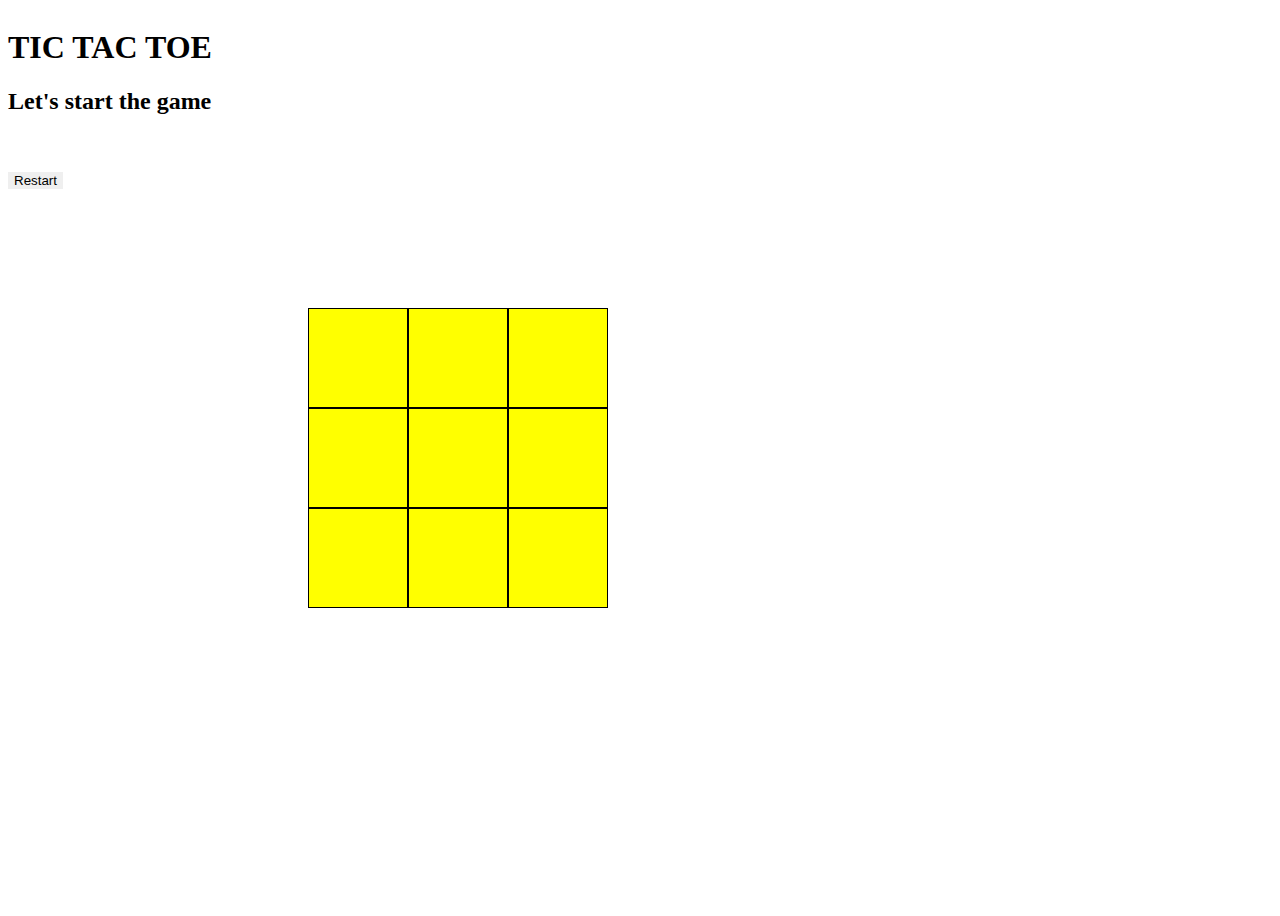
<file: index.html>
<!DOCTYPE html>
<html lang="en">
<head>
    <meta charset="UTF-8">
    <meta http-equiv="X-UA-Compatible" content="IE=edge">
    <meta name="viewport" content="width=device-width, initial-scale=1.0">
    <title>Document</title>
    <link rel="stylesheet" href="./tic-tac-toe.css">
    
   
</head>
<body>
    
    <header>
        <h1>TIC TAC TOE</h1>   
        <h2 class="winnerdisplay"></h2>
        <input id="player" type="text"> 
        <button id="button">Restart</button>
    </header>
    
    <main class="container" id="boxid">
        <section class="boxes" id="a1"></section>
        <section class="boxes" id="a2"></section>
        <section class="boxes" id="a3"></section>
        <section class="boxes" id="b1"></section>
        <section class="boxes" id="b2"></section>
        <section class="boxes" id="b3"></section>
        <section class="boxes" id="c1"></section>
        <section class="boxes" id="c2"></section>
        <section class="boxes" id="c3"></section>
    </main>
    <script src="./tic-tac-toe.js"></script>
</body>

</html>
</file>
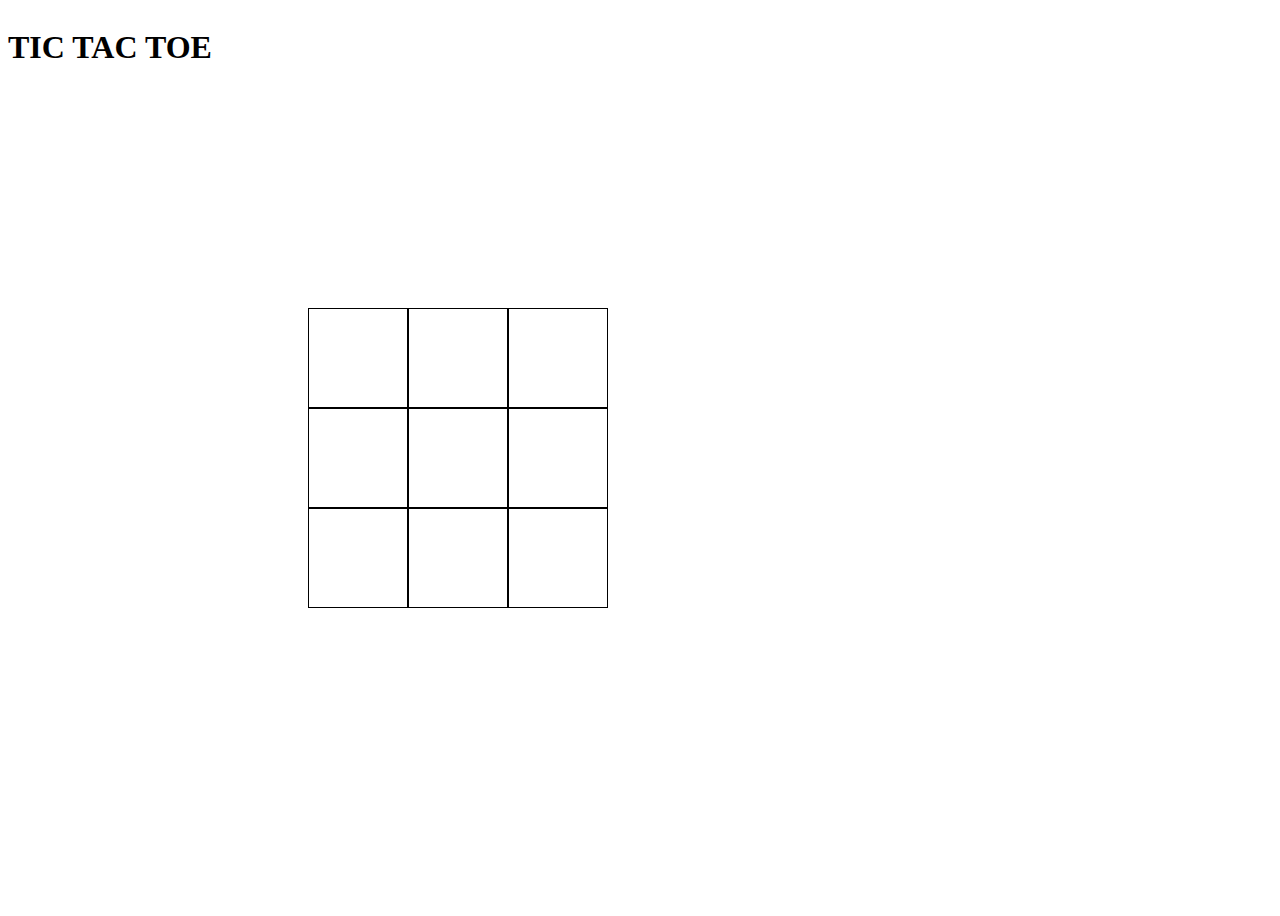
<file: first_project/index.html>
<!DOCTYPE html>
<html lang="en">
<head>
    <meta charset="UTF-8">
    <meta http-equiv="X-UA-Compatible" content="IE=edge">
    <meta name="viewport" content="width=device-width, initial-scale=1.0">
    <title>Document</title>
    <link rel="stylesheet" href="./tic-tac-toe.css">
</head>
<body>
    <header>
        <h1>TIC TAC TOE</h1>    
    </header>
    <main class="boxes">
        <section id="a1"></section>
        <section id="a2"></section>
        <section id="a3"></section>
        <section id="b1"></section>
        <section id="b2"></section>
        <section id="b3"></section>
        <section id="c1"></section>
        <section id="c2"></section>
        <section id="c3"></section>
    </main>
    <footer></footer>
    <script>
        var boxes = document.querySelector('.boxes')
        var box1 = document.querySelector('#a1')
        var box2 = document.querySelector('#a2')
        var box3 = document.querySelector('#a3')
        var box4 = document.querySelector('#b1')
        var box5 = document.querySelector('#b2')
        var box6 = document.querySelector('#b3')
        var box7 = document.querySelector('#c1')
        var box8 = document.querySelector('#c2')
        var box9 = document.querySelector('#c3')
        boxes.addEventListener('click',function(event) {
            let listitem = event.target
            console.log(listitem)
            listitem.classList.add('red')
        })
        
    </script>
</body>
</html>
</file>
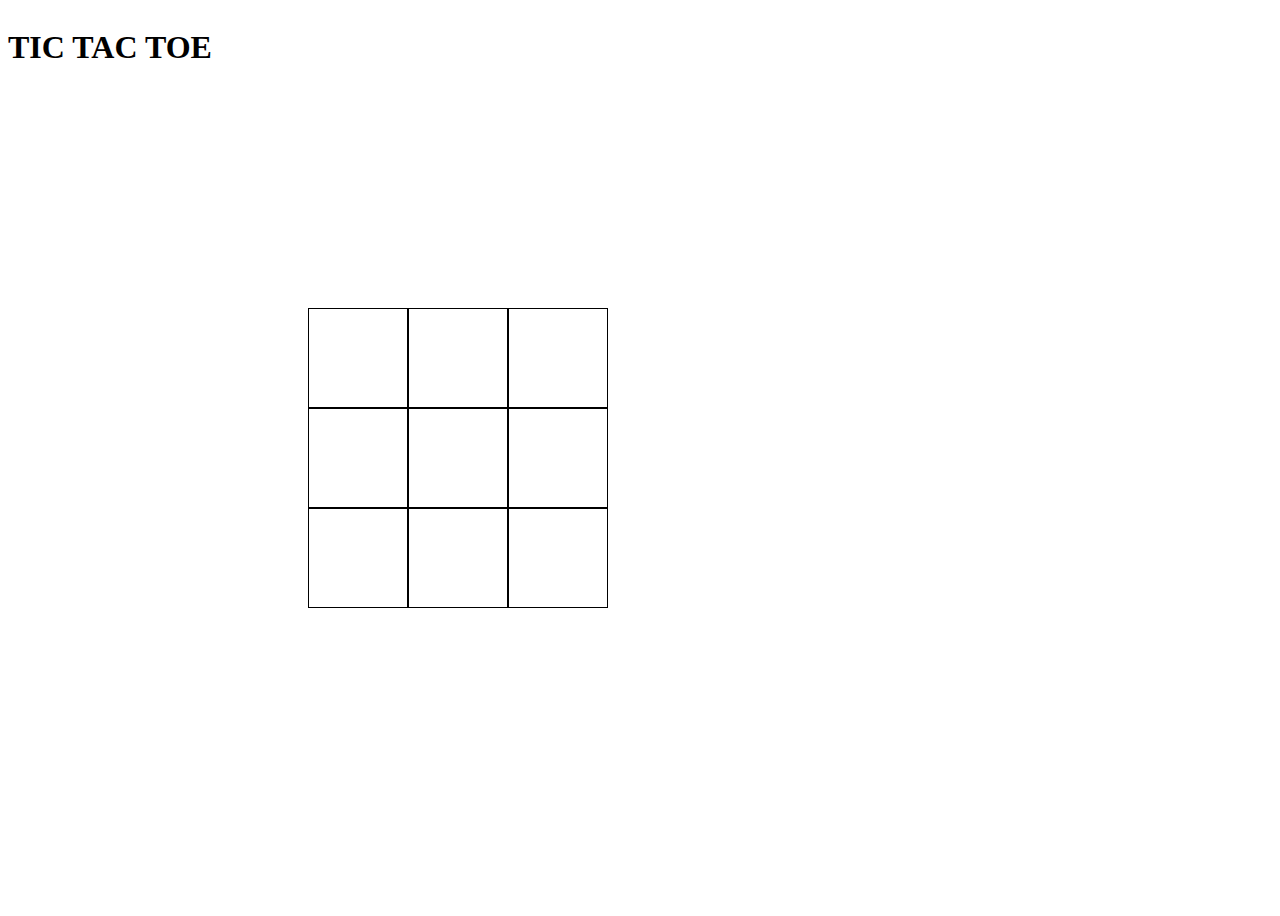
<file: first_project/tic-tc-toe.html>
<!DOCTYPE html>
<html lang="en">
<head>
    <meta charset="UTF-8">
    <meta http-equiv="X-UA-Compatible" content="IE=edge">
    <meta name="viewport" content="width=device-width, initial-scale=1.0">
    <title>Document</title>
    <link rel="stylesheet" href="./tic-tac-toe.css">
</head>
<body>
    <header>
        <h1>TIC TAC TOE</h1>    
    </header>
    <main class="boxes">
        <section id="a1"></section>
        <section id="a2"></section>
        <section id="a3"></section>
        <section id="b1"></section>
        <section id="b2"></section>
        <section id="b3"></section>
        <section id="c1"></section>
        <section id="c2"></section>
        <section id="c3"></section>
    </main>
    <footer></footer>
    <script>
        var boxes = document.querySelectorAll('.boxes')
        var box1 = document.querySelector('#a1')
        var box2 = document.querySelector('#a2')
        var box3 = document.querySelector('#a3')
        var box4 = document.querySelector('#b1')
        var box5 = document.querySelector('#b2')
        var box6 = document.querySelector('#b3')
        var box7 = document.querySelector('#c1')
        var box8 = document.querySelector('#c2')
        var box9 = document.querySelector('#c3')
        
    </script>
</body>
</html>
</file>
<file: tic-tac-toe.css>
* {
    border:1px black;
}
body {
    display:grid;
    grid-template-columns: 300px 300px 300px;
    grid-template-rows: 300px 300px 300px;
}

main {
    
    grid-column: 2;
    grid-row: 2;
    display : grid;
    grid-template-columns: 1fr 1fr 1fr;
    grid-template-rows: 1fr 1fr 1fr;
}
section {
    border: 1px solid black;
    font-size: 40px;
    padding-left: 30px;
    padding-top: 30px;
    background-color: yellow;
    
}
header {
    align-items: center;

}
.red {
    background-color: red;
}
header input {
    font-family: 'Courier New', Courier, monospace;
    font-size: 30px;

}
</file>
<file: first_project/tic-tac-toe.css>
* {
    border:1px black;
}
body {
    display:grid;
    grid-template-columns: 300px 300px 300px;
    grid-template-rows: 300px 300px 300px;
}
main {
    
    grid-column: 2;
    grid-row: 2;
    display : grid;
    grid-template-columns: 1fr 1fr 1fr;
    grid-template-rows: 1fr 1fr 1fr;
}
section {
    border: 1px solid black;
}
header {
    align-items: center;
}
.red {
    background-color: red;
}
</file>
